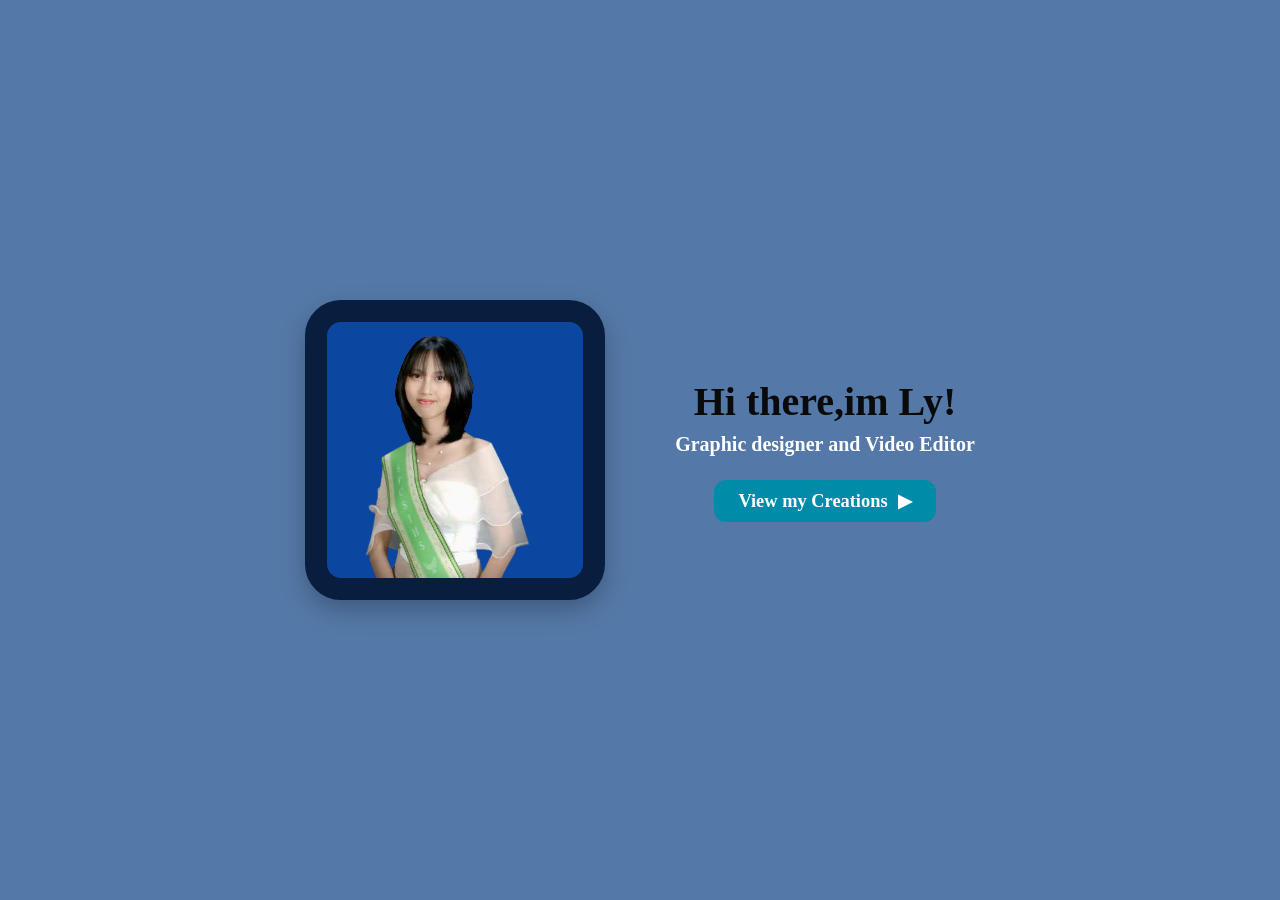
<file: index.html>
<!DOCTYPE html>
<html lang="en">
<head>
  <meta charset="UTF-8">
  <meta name="viewport" content="width=device-width, initial-scale=1.0">
  <title>Ly - Portfolio Hero</title>
  <link rel="stylesheet" href="style.css">
</head>
<body>

  <div class="hero-container">
   

    <div class="profile-box">  <img src="loves.png"> </div>

    <div class="hero-text">
      <h1>Hi there,im Ly!</h1>
      <p>Graphic designer and Video Editor</p>
      <a href="https://www.facebook.com/lovelyantonette.cena#" class="cta-button">
        View my Creations <span>&#9654;</span>
      </a>
    </div>
  </div>

</body>
</html>
</file>
<file: style.css>
*{
    box-sizing: border-box;
    margin: 0;
    padding: 0;
}

body {
    background-color: #5479a8;
    display: flex;
    justify-content: center;
    align-items: center;
    min-height: 100vh;
    font-family: Georgia, "Times New Roman", serif;
}

.hero-container {
    display: flex;
    align-items: center;
    gap: 70px;
    padding: 20px;
}

.profile-box {
    display: flex;
    width: 300px;
    height: 300px;
    background-color: #0b47a1;
    border: 22px solid #091d3e;
    border-radius: 36px;
    box-shadow: 0 10px 25px rgba(0, 0, 0, 0.25);
    overflow: hidden;
}

.hero-text {
    text-align: center;
}

.hero-text h1 {
    color: #0a0a0a;
    font-size: 2.5rem;
    margin-bottom: 8px;
}

.hero-text p {
    color: #ffffff;
    font-size: 1.25rem;
    font-weight: bold;
    margin-bottom: 24px;
}

.cta-button {
    display: inline-flex;
    align-items: center;
    gap: 10px;
    background-color: #008ca8;
    color: #ffffff;
    text-decoration: none;
    font-size: 1.15rem;
    font-weight: bold;
    padding: 10px 24px;
    border-radius: 12px;
    transition: background-color 0.2s ease, transform 0.2s ease;
}

.cta-button:hover {
    background-color: #00738a;
    transform: translateY(-2px);
}

@media (max-width: 768px) {
    .hero-container {
    flex-direction: column;
    gap: 35px;
    }
}
</file>
